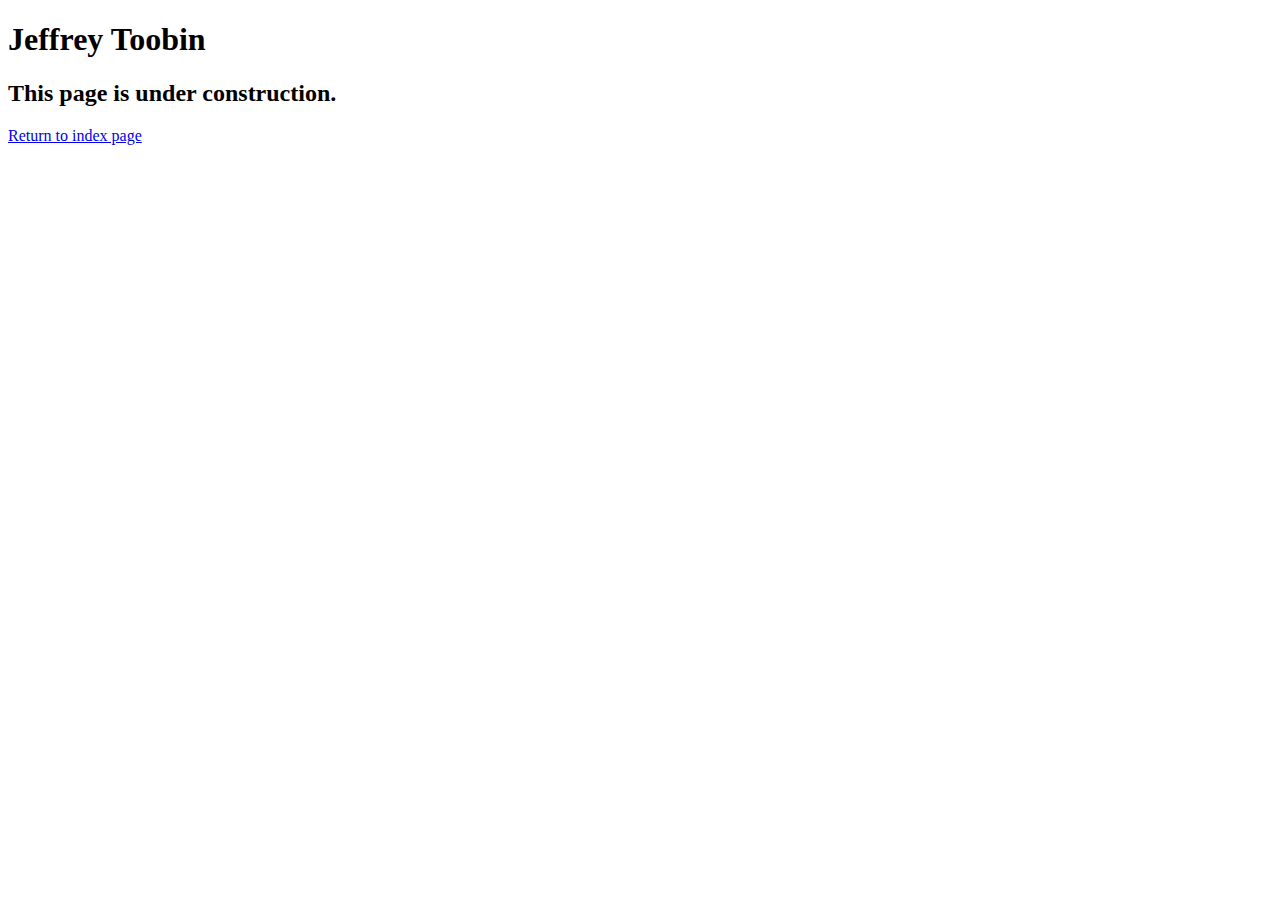
<file: toobin.html>
<!DOCTYPE html>
<html lang="en">

<head>
	<meta charset="utf-8">
	<title>San Joaquin Valley Town Hall</title>
	<link rel="shortcut icon" href="images/favicon.ico">
</head>

<body>
    <main>
	    <h1>Jeffrey Toobin</h1>
	    <h2>This page is under construction.</h2>
		<p><a href="index.html">Return to index page</a></p>
    </main>

</body>

</html>
</file>
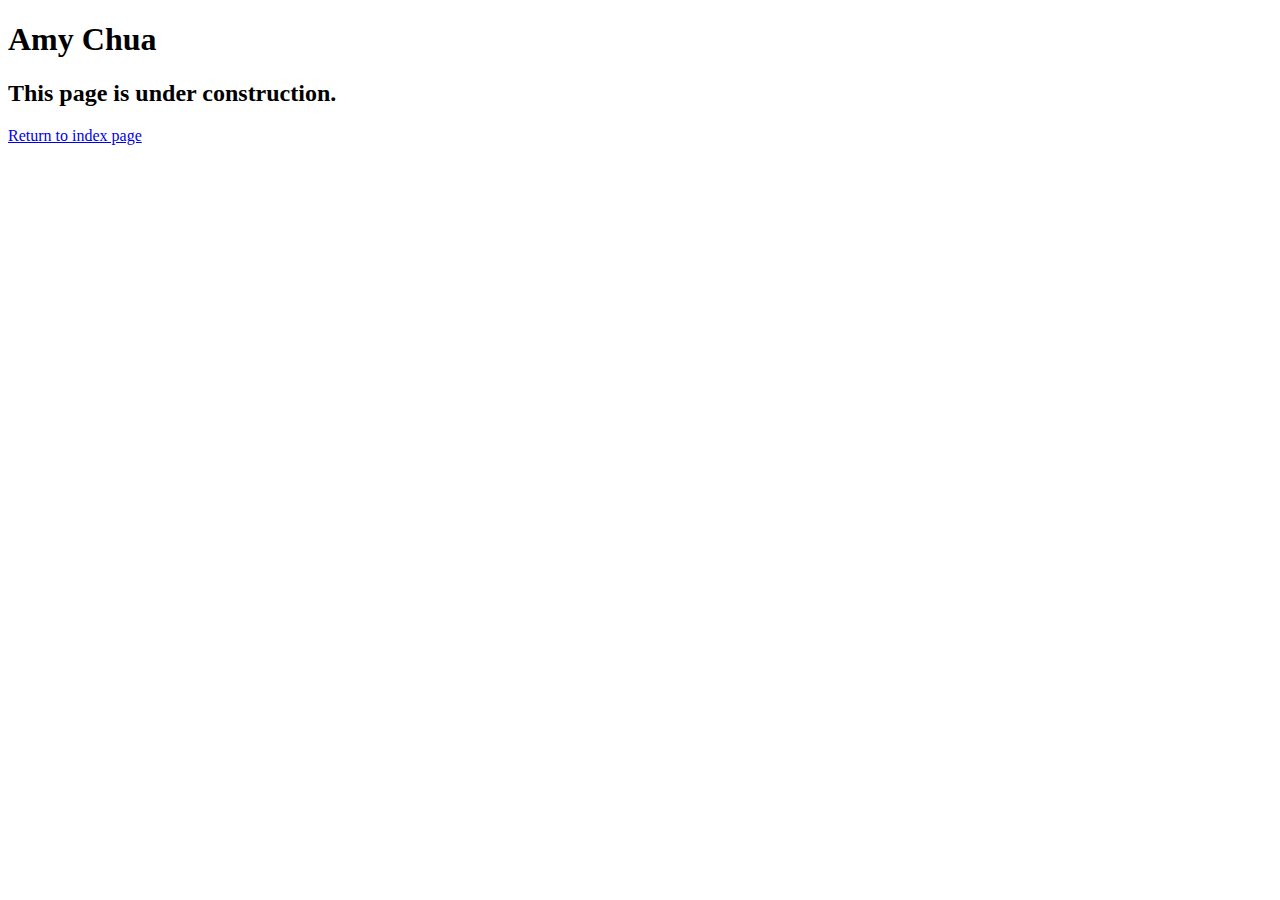
<file: speakers/chua.html>
<!DOCTYPE html>
<html lang="en">

<head>
	<meta charset="utf-8">
	<title>San Joaquin Valley Town Hall</title>
	<link rel="shortcut icon" href="images/favicon.ico">
</head>

<body>
	<main>
		<h1>Amy Chua</h1>
		<h2>This page is under construction.</h2>
		<p><a href="C:\IS117Download\town_hall_1\index.html">Return to index page</a></p>
	</main>
</body>

</html>
</file>
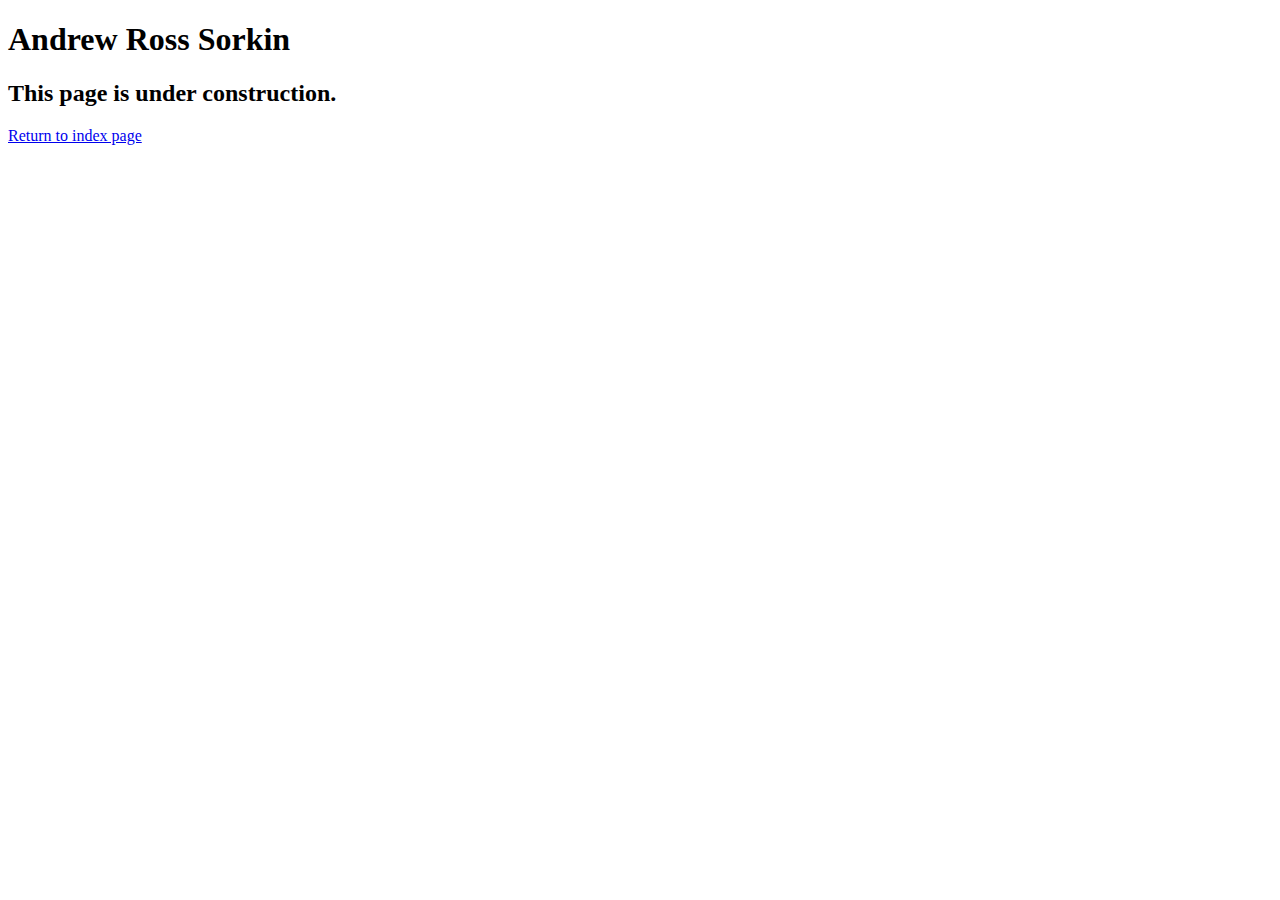
<file: speakers/sorkin.html>
<!DOCTYPE html>
<html lang="en">

<head>
	<meta charset="utf-8">
	<title>San Joaquin Valley Town Hall</title>
	<link rel="shortcut icon" href="images/favicon.ico">
</head>

<body>
	<main>
		<h1>Andrew Ross Sorkin</h1>
		<h2>This page is under construction.</h2>
		<p><a href="C:\IS117Download\town_hall_1\index.html">Return to index page</a></p>
	</main>
</body>

</html>
</file>
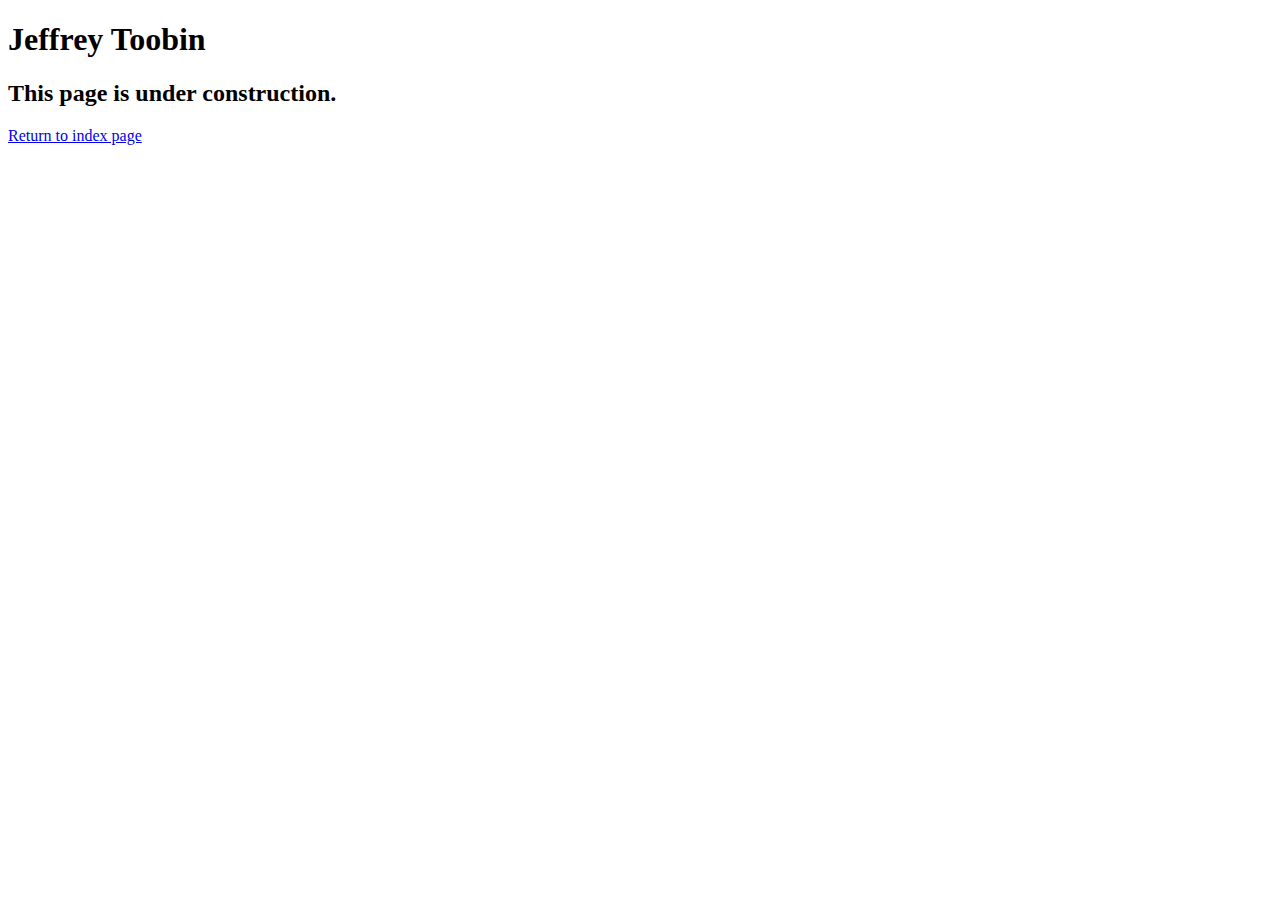
<file: speakers/toobin.html>
<!DOCTYPE html>
<html lang="en">

<head>
	<meta charset="utf-8">
	<title>San Joaquin Valley Town Hall</title>
	<link rel="shortcut icon" href="images/favicon.ico">
</head>

<body>
    <main>
	    <h1>Jeffrey Toobin</h1>
	    <h2>This page is under construction.</h2>
		<p><a href="C:\IS117Download\town_hall_1\index.html">Return to index page</a></p>
    </main>

</body>

</html>
</file>
